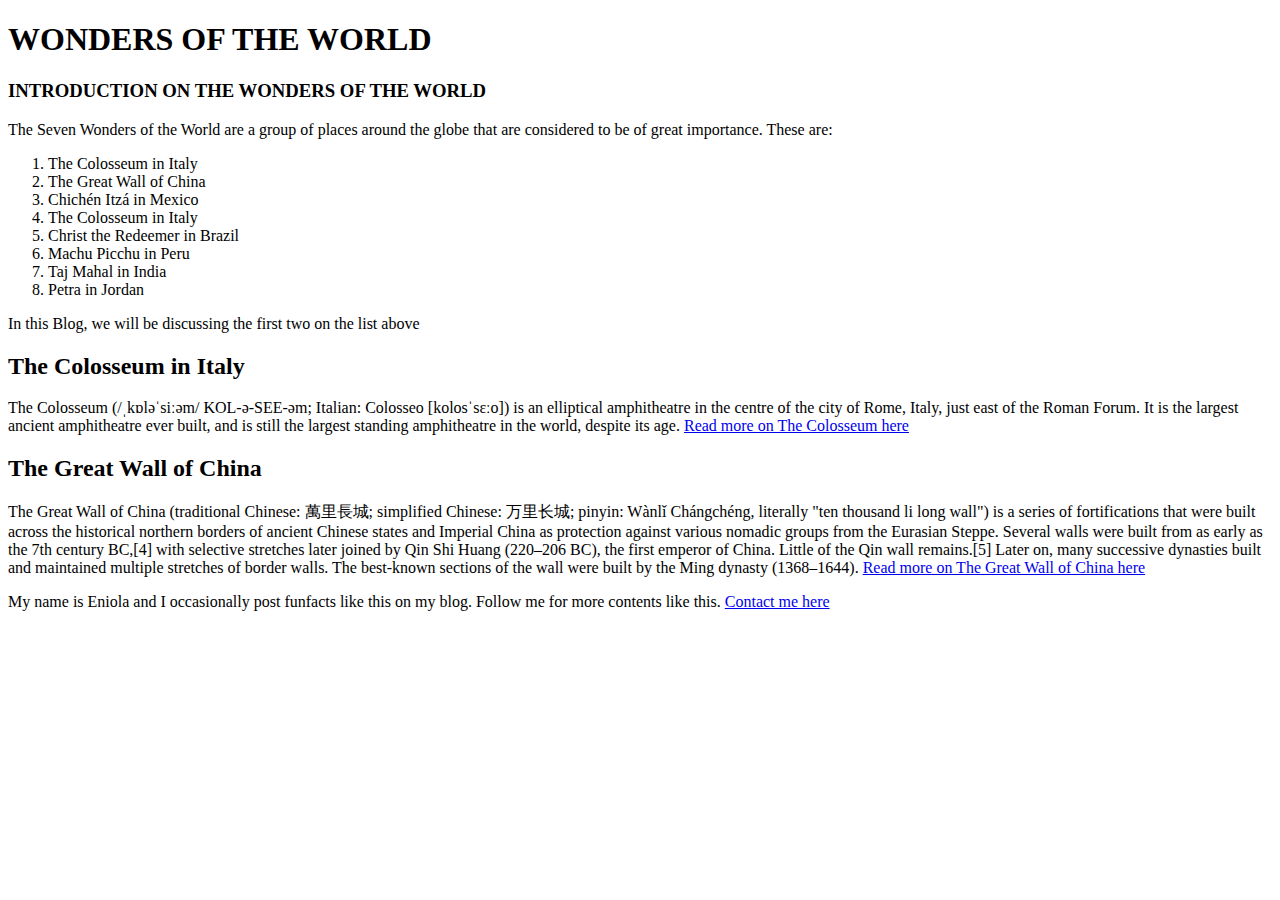
<file: Assignments - SheCodeAfrica/Index.html>
<!DOCTYPE html>
<html lang="en-us">
    <head>
        <meta charset="utf-8">
        <title>WONDERS OF THE WORLD</title>
    </head>

    <body>
        <section>
        <h1>WONDERS OF THE WORLD</h1>
        <h3>INTRODUCTION ON THE WONDERS OF THE WORLD</h3>
        <p>The Seven Wonders of the World are a group of places around the globe that are considered to be of great importance. 
            These are:
            <ol>
                <li>The Colosseum in Italy</li>
                <li>The Great Wall of China</li>
                <li>Chichén Itzá in Mexico</li>
                <li>The Colosseum in Italy</li>
                <li>Christ the Redeemer in Brazil</li>
                <li>Machu Picchu in Peru</li>
                <li>Taj Mahal in India</li>
                <li>Petra in Jordan</li>
            </ol>
            In this Blog, we will be discussing the first two on the list above
        </p>
        </section>

        <article>
            <h2>The Colosseum in Italy</h2>
            <p> The Colosseum (/ˌkɒləˈsiːəm/ KOL-ə-SEE-əm; Italian: Colosseo [kolosˈsɛːo]) is an elliptical amphitheatre in the centre of the city of Rome, Italy, just east of the Roman Forum. 
                It is the largest ancient amphitheatre ever built, and is still the largest standing amphitheatre in the world, despite its age.
                <a href='Colosseum.html'> Read more on The Colosseum here </a>
            </p>
        </article>

        <article>
            <h2>The Great Wall of China</h2>
            <p> The Great Wall of China (traditional Chinese: 萬里長城; simplified Chinese: 万里长城; pinyin: Wànlǐ Chángchéng, literally "ten thousand li long wall") is a series of fortifications that were built across the historical northern borders of ancient Chinese states and Imperial China as protection against various nomadic groups from the Eurasian Steppe. 
                Several walls were built from as early as the 7th century BC,[4] with selective stretches later joined by Qin Shi Huang (220–206 BC), the first emperor of China. Little of the Qin wall remains.[5] Later on, many successive dynasties built and maintained multiple stretches of border walls. The best-known sections of the wall were built by the Ming dynasty (1368–1644).
                <a href='GreatWallOfChina.html'> Read more on The Great Wall of China here </a>
            </p>
        </article>

        <footer>
            My name is Eniola and I occasionally post funfacts like this on my blog. Follow me for more
            contents like this. 
            <a href='contact.html'> Contact me here </a>
        </footer>
    </body>
</html>
</file>
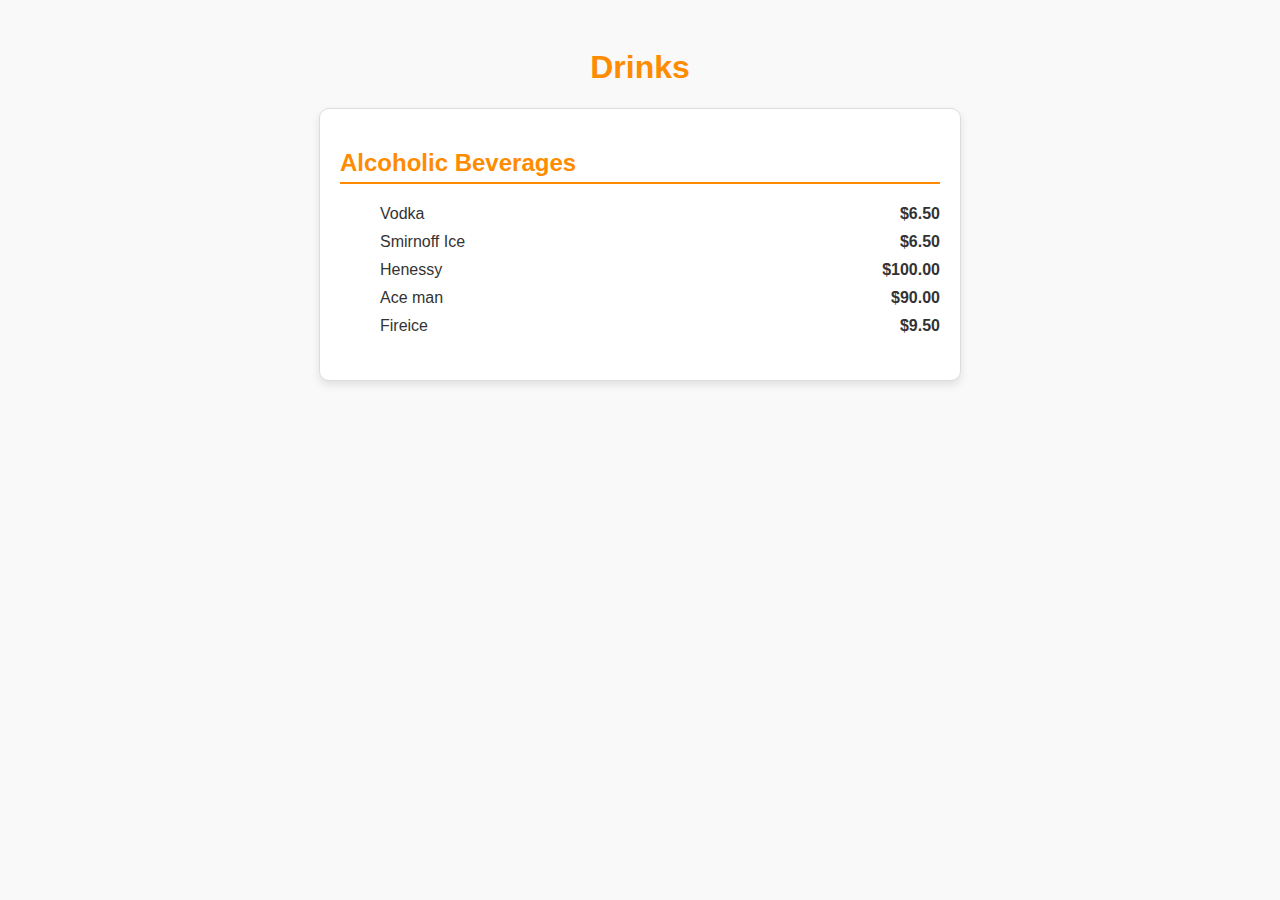
<file: alcoholic_beverages.html>
<!DOCTYPE html>
<html lang="en">
<head>
    <meta charset="UTF-8">
    <title>Drinks</title>
    <style>
       
        body {
            font-family: Arial, sans-serif;
            background-color: #f9f9f9;
            color: #333;
            padding: 20px;
        }

        h1 {
            text-align: center;
            color: #ff8c00;
        }

        .menu {
            max-width: 600px;
            margin: 0 auto;
            background-color: #fff;
            border: 1px solid #ddd;
            box-shadow: 0 4px 8px 0 rgba(0, 0, 0, 0.1);
            padding: 20px;
            border-radius: 10px;
        }

        .menu-section {
            margin-bottom: 20px;
        }

        .menu-section h2 {
            color: #ff8c00;
            border-bottom: 2px solid #ff8c00;
            padding-bottom: 5px;
            margin-bottom: 10px;
        }

        .menu-item {
            list-style-type: none;
            padding: 5px 0;
            display: flex;
            justify-content: space-between;
        }

        .menu-item span {
            font-weight: bold; 
        }
    </style>
</head>
<body>
  
    <h1>Drinks</h1>

    
    <div class="menu">
        <div class="menu-section">
            <h2>Alcoholic Beverages</h2>
            <ul>
                <li class="menu-item">Vodka <span>$6.50</span></li>
                <li class="menu-item">Smirnoff Ice<span>$6.50</span></li>
                <li class="menu-item">Henessy<span>$100.00</span></li>
                <li class="menu-item">Ace man<span>$90.00</span></li>
                <li class="menu-item">Fireice<span>$9.50</span></li>
            </ul>
        </div>
    </div>
</body>
</html>
</file>
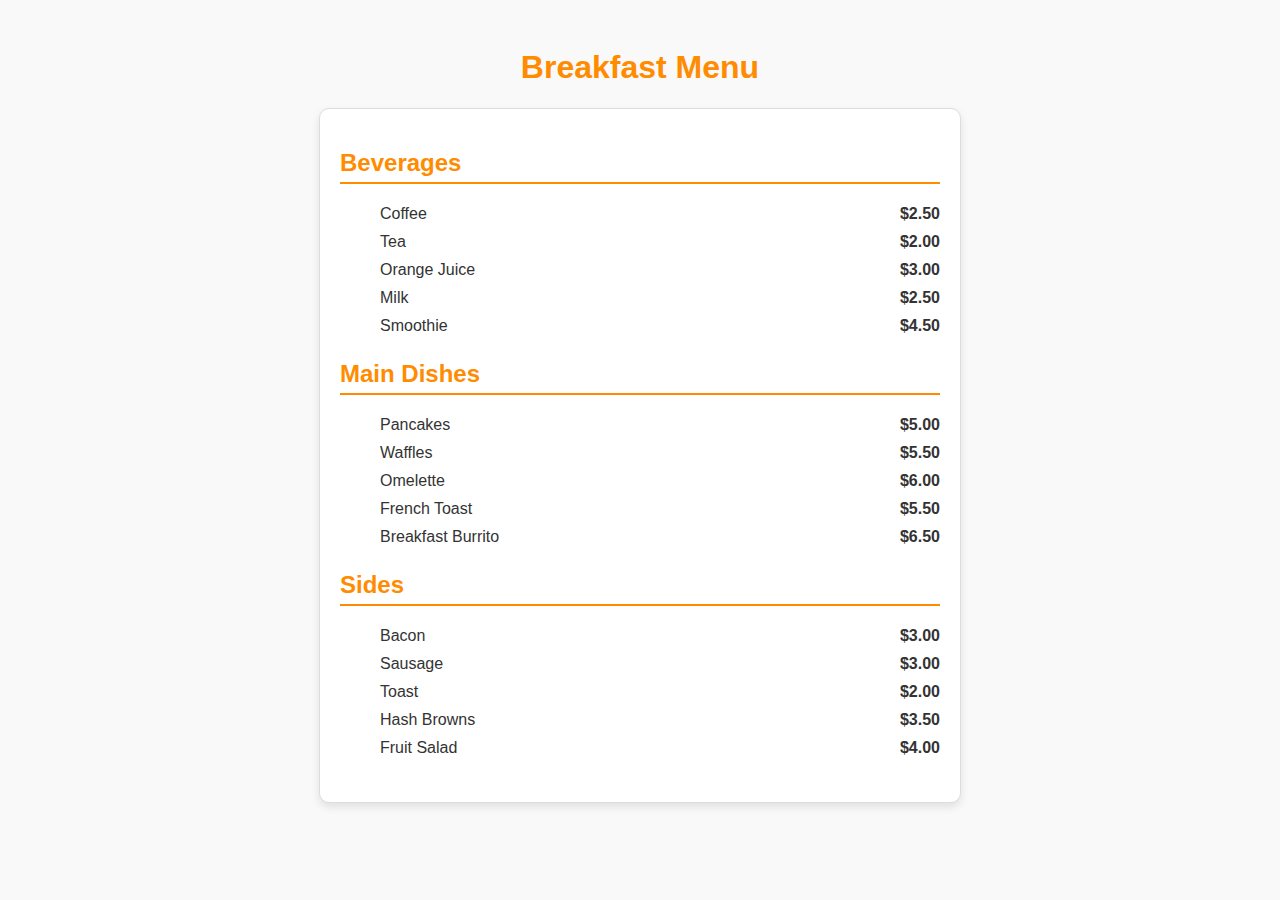
<file: breakfast.html>
<!DOCTYPE html>
<html lang="en">
<head>
    <meta charset="UTF-8">
    <title>Breakfast Menu</title>
    <style>
       
        body {
            font-family: Arial, sans-serif;
            background-color: #f9f9f9;
            color: #333;
            padding: 20px;
        }

        h1 {
            text-align: center;
            color: #ff8c00;
        }

        .menu {
            max-width: 600px;
            margin: 0 auto;
            background-color: #fff;
            border: 1px solid #ddd;
            box-shadow: 0 4px 8px 0 rgba(0, 0, 0, 0.1);
            padding: 20px;
            border-radius: 10px;
        }

        .menu-section {
            margin-bottom: 20px;
        }

        .menu-section h2 {
            color: #ff8c00;
            border-bottom: 2px solid #ff8c00;
            padding-bottom: 5px;
            margin-bottom: 10px;
        }

        .menu-item {
            list-style-type: none;
            padding: 5px 0;
            display: flex;
            justify-content: space-between;
        }

        .menu-item span {
            font-weight: bold; 
        }
    </style>
</head>
<body>
  
    <h1>Breakfast Menu</h1>

    
    <div class="menu">
        <div class="menu-section">
            <h2>Beverages</h2>
            <ul>
                <li class="menu-item">Coffee <span>$2.50</span></li>
                <li class="menu-item">Tea <span>$2.00</span></li>
                <li class="menu-item">Orange Juice <span>$3.00</span></li>
                <li class="menu-item">Milk <span>$2.50</span></li>
                <li class="menu-item">Smoothie <span>$4.50</span></li>
            </ul>
        </div>

       
        <div class="menu-section">
            <h2>Main Dishes</h2>
            <ul>
                <li class="menu-item">Pancakes <span>$5.00</span></li>
                <li class="menu-item">Waffles <span>$5.50</span></li>
                <li class="menu-item">Omelette <span>$6.00</span></li>
                <li class="menu-item">French Toast <span>$5.50</span></li>
                <li class="menu-item">Breakfast Burrito <span>$6.50</span></li>
            </ul>
        </div>

     
        <div class="menu-section">
            <h2>Sides</h2>
            <ul>
                <li class="menu-item">Bacon <span>$3.00</span></li>
                <li class="menu-item">Sausage <span>$3.00</span></li>
                <li class="menu-item">Toast <span>$2.00</span></li>
                <li class="menu-item">Hash Browns <span>$3.50</span></li>
                <li class="menu-item">Fruit Salad <span>$4.00</span></li>
            </ul>
        </div>
    </div>
</body>
</html>
</file>
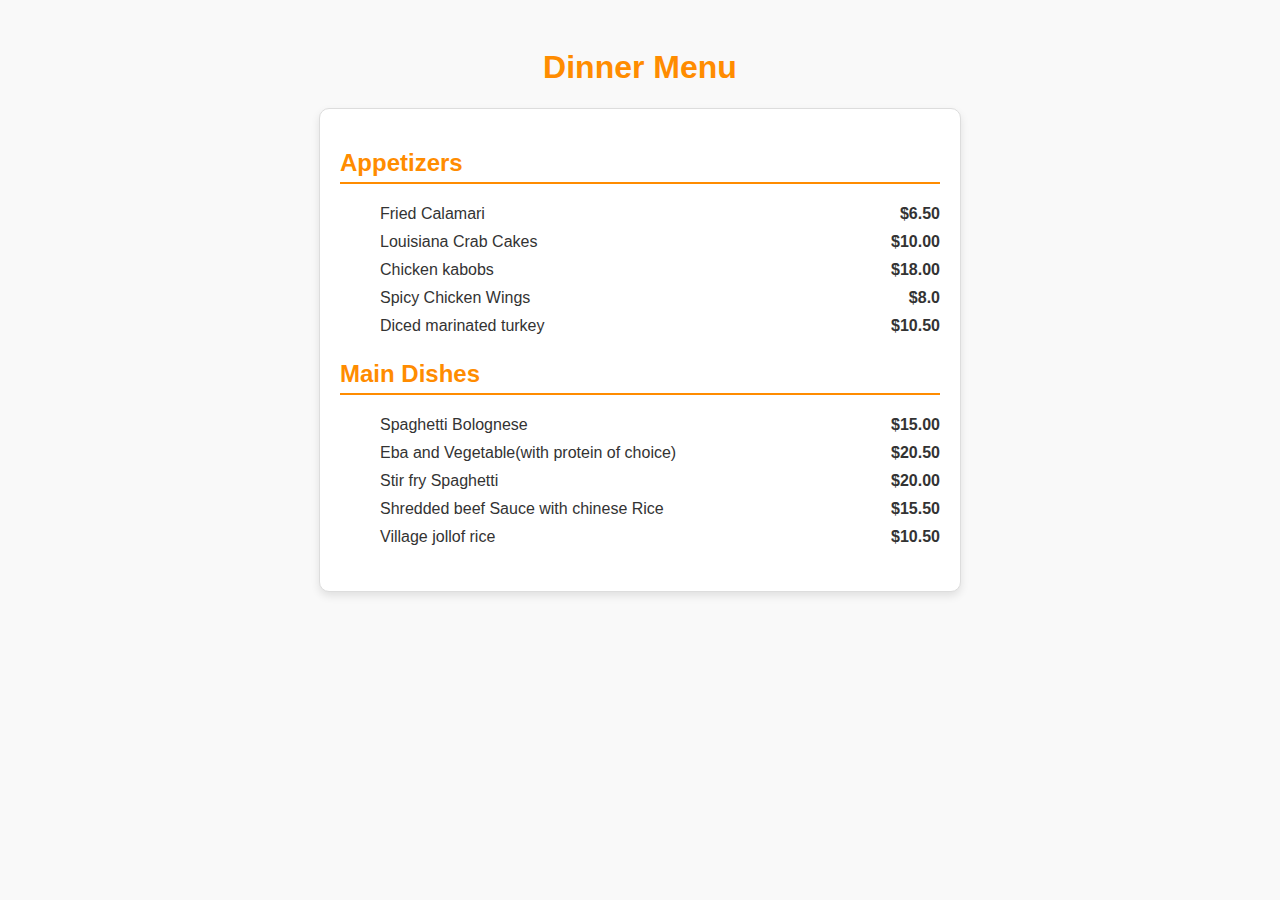
<file: dinner.html>
<!DOCTYPE html>
<html lang="en">
<head>
    <meta charset="UTF-8">
    <title>Breakfast Menu</title>
    <style>
       
        body {
            font-family: Arial, sans-serif;
            background-color: #f9f9f9;
            color: #333;
            padding: 20px;
        }

        h1 {
            text-align: center;
            color: #ff8c00;
        }

        .menu {
            max-width: 600px;
            margin: 0 auto;
            background-color: #fff;
            border: 1px solid #ddd;
            box-shadow: 0 4px 8px 0 rgba(0, 0, 0, 0.1);
            padding: 20px;
            border-radius: 10px;
        }

        .menu-section {
            margin-bottom: 20px;
        }

        .menu-section h2 {
            color: #ff8c00;
            border-bottom: 2px solid #ff8c00;
            padding-bottom: 5px;
            margin-bottom: 10px;
        }

        .menu-item {
            list-style-type: none;
            padding: 5px 0;
            display: flex;
            justify-content: space-between;
        }

        .menu-item span {
            font-weight: bold; 
        }
    </style>
</head>
<body>
  
    <h1>Dinner Menu</h1>

    
    <div class="menu">
        <div class="menu-section">
            <h2>Appetizers</h2>
            <ul>
                <li class="menu-item">Fried Calamari <span>$6.50</span></li>
                <li class="menu-item">Louisiana Crab Cakes<span>$10.00</span></li>
                <li class="menu-item">Chicken kabobs <span>$18.00</span></li>
                <li class="menu-item">Spicy Chicken Wings<span>$8.0</span></li>
                <li class="menu-item">Diced marinated turkey <span>$10.50</span></li>
            </ul>
        </div>

       
        <div class="menu-section">
            <h2>Main Dishes</h2>
            <ul>
                <li class="menu-item">Spaghetti Bolognese <span>$15.00</span></li>
                <li class="menu-item">Eba and Vegetable(with protein of choice)<span>$20.50</span></li>
                <li class="menu-item">Stir fry Spaghetti <span>$20.00</span></li>
                <li class="menu-item">Shredded beef Sauce with chinese Rice<span>$15.50</span></li>
                <li class="menu-item">Village jollof rice <span>$10.50</span></li>
            </ul>
        </div>
    </div>
</body>
</html>
</file>
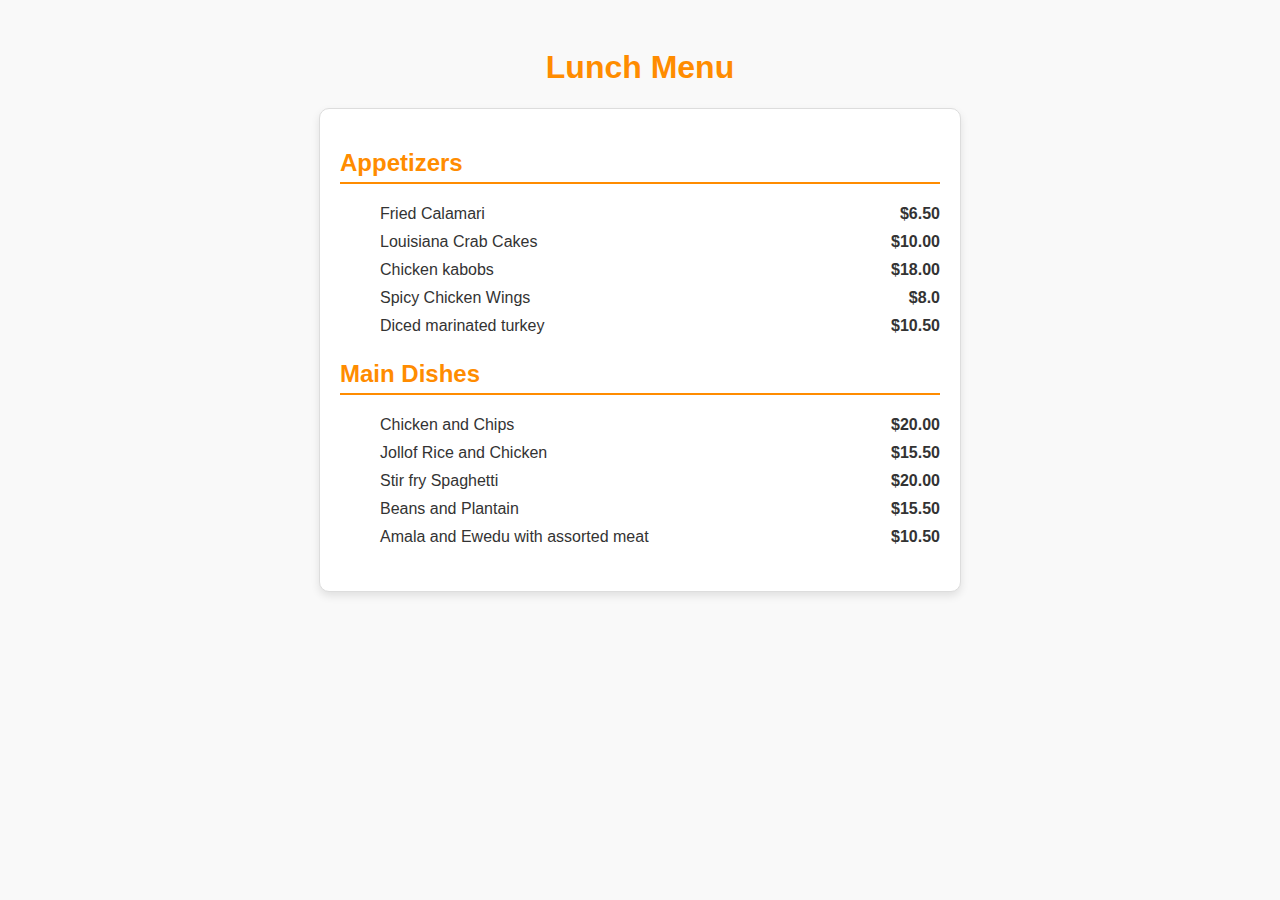
<file: lunch.html>
<!DOCTYPE html>
<html lang="en">
<head>
    <meta charset="UTF-8">
    <title>Breakfast Menu</title>
    <style>
       
        body {
            font-family: Arial, sans-serif;
            background-color: #f9f9f9;
            color: #333;
            padding: 20px;
        }

        h1 {
            text-align: center;
            color: #ff8c00;
        }

        .menu {
            max-width: 600px;
            margin: 0 auto;
            background-color: #fff;
            border: 1px solid #ddd;
            box-shadow: 0 4px 8px 0 rgba(0, 0, 0, 0.1);
            padding: 20px;
            border-radius: 10px;
        }

        .menu-section {
            margin-bottom: 20px;
        }

        .menu-section h2 {
            color: #ff8c00;
            border-bottom: 2px solid #ff8c00;
            padding-bottom: 5px;
            margin-bottom: 10px;
        }

        .menu-item {
            list-style-type: none;
            padding: 5px 0;
            display: flex;
            justify-content: space-between;
        }

        .menu-item span {
            font-weight: bold; 
        }
    </style>
</head>
<body>
  
    <h1>Lunch Menu</h1>

    
    <div class="menu">
        <div class="menu-section">
            <h2>Appetizers</h2>
            <ul>
                <li class="menu-item">Fried Calamari <span>$6.50</span></li>
                <li class="menu-item">Louisiana Crab Cakes<span>$10.00</span></li>
                <li class="menu-item">Chicken kabobs <span>$18.00</span></li>
                <li class="menu-item">Spicy Chicken Wings<span>$8.0</span></li>
                <li class="menu-item">Diced marinated turkey <span>$10.50</span></li>
            </ul>
        </div>

       
        <div class="menu-section">
            <h2>Main Dishes</h2>
            <ul>
                <li class="menu-item">Chicken and Chips <span>$20.00</span></li>
                <li class="menu-item">Jollof Rice and Chicken <span>$15.50</span></li>
                <li class="menu-item">Stir fry Spaghetti <span>$20.00</span></li>
                <li class="menu-item">Beans and Plantain<span>$15.50</span></li>
                <li class="menu-item">Amala and Ewedu with assorted meat <span>$10.50</span></li>
            </ul>
        </div>
    </div>
</body>
</html>
</file>
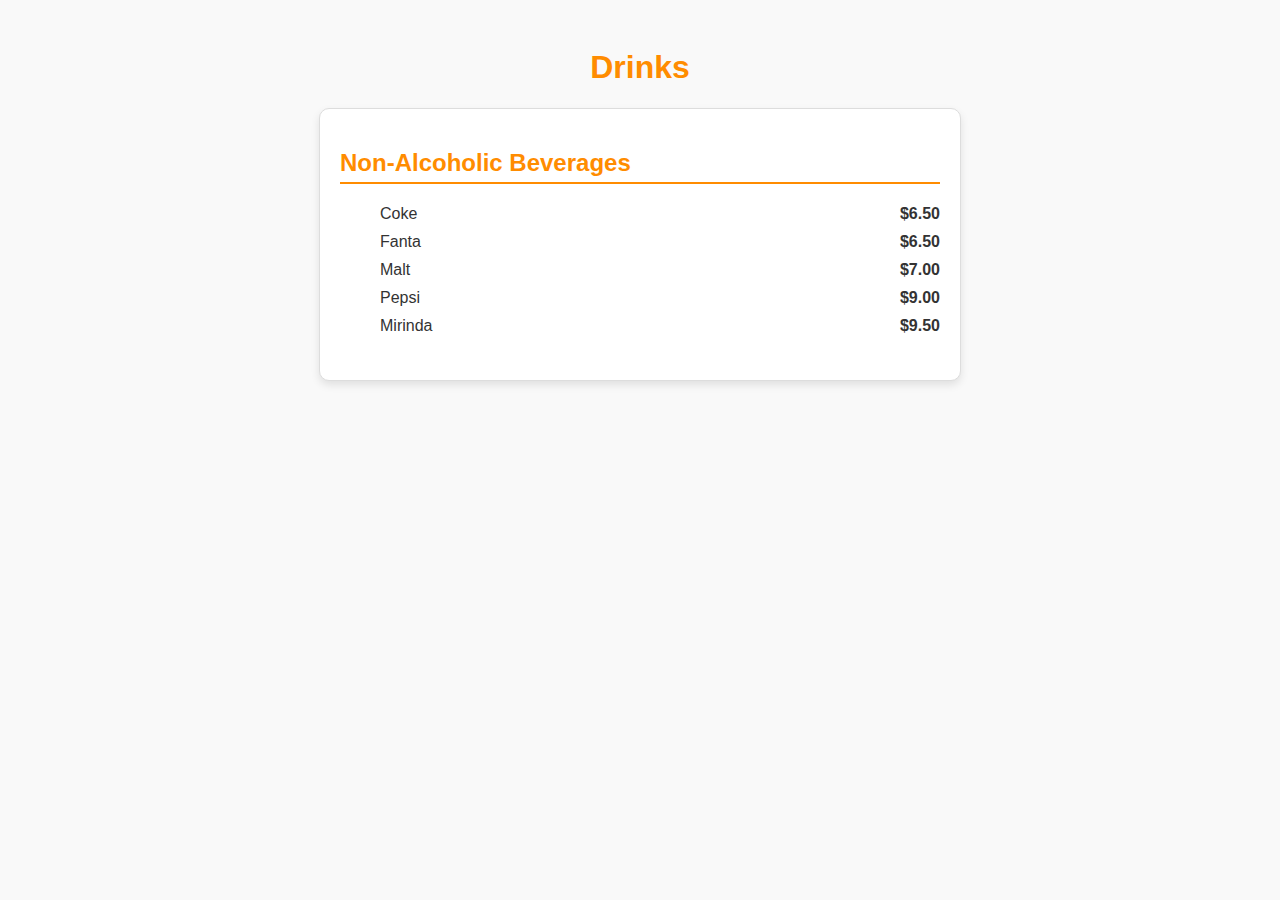
<file: non_alcholic_beverages.html>
<!DOCTYPE html>
<html lang="en">
<head>
    <meta charset="UTF-8">
    <title>Drinks</title>
    <style>
       
        body {
            font-family: Arial, sans-serif;
            background-color: #f9f9f9;
            color: #333;
            padding: 20px;
        }

        h1 {
            text-align: center;
            color: #ff8c00;
        }

        .menu {
            max-width: 600px;
            margin: 0 auto;
            background-color: #fff;
            border: 1px solid #ddd;
            box-shadow: 0 4px 8px 0 rgba(0, 0, 0, 0.1);
            padding: 20px;
            border-radius: 10px;
        }

        .menu-section {
            margin-bottom: 20px;
        }

        .menu-section h2 {
            color: #ff8c00;
            border-bottom: 2px solid #ff8c00;
            padding-bottom: 5px;
            margin-bottom: 10px;
        }

        .menu-item {
            list-style-type: none;
            padding: 5px 0;
            display: flex;
            justify-content: space-between;
        }

        .menu-item span {
            font-weight: bold; 
        }
    </style>
</head>
<body>
  
    <h1>Drinks</h1>

    
    <div class="menu">
        <div class="menu-section">
            <h2>Non-Alcoholic Beverages</h2>
            <ul>
                <li class="menu-item">Coke <span>$6.50</span></li>
                <li class="menu-item">Fanta<span>$6.50</span></li>
                <li class="menu-item">Malt<span>$7.00</span></li>
                <li class="menu-item">Pepsi<span>$9.00</span></li>
                <li class="menu-item">Mirinda <span>$9.50</span></li>
            </ul>
        </div>
    </div>
</body>
</html>
</file>
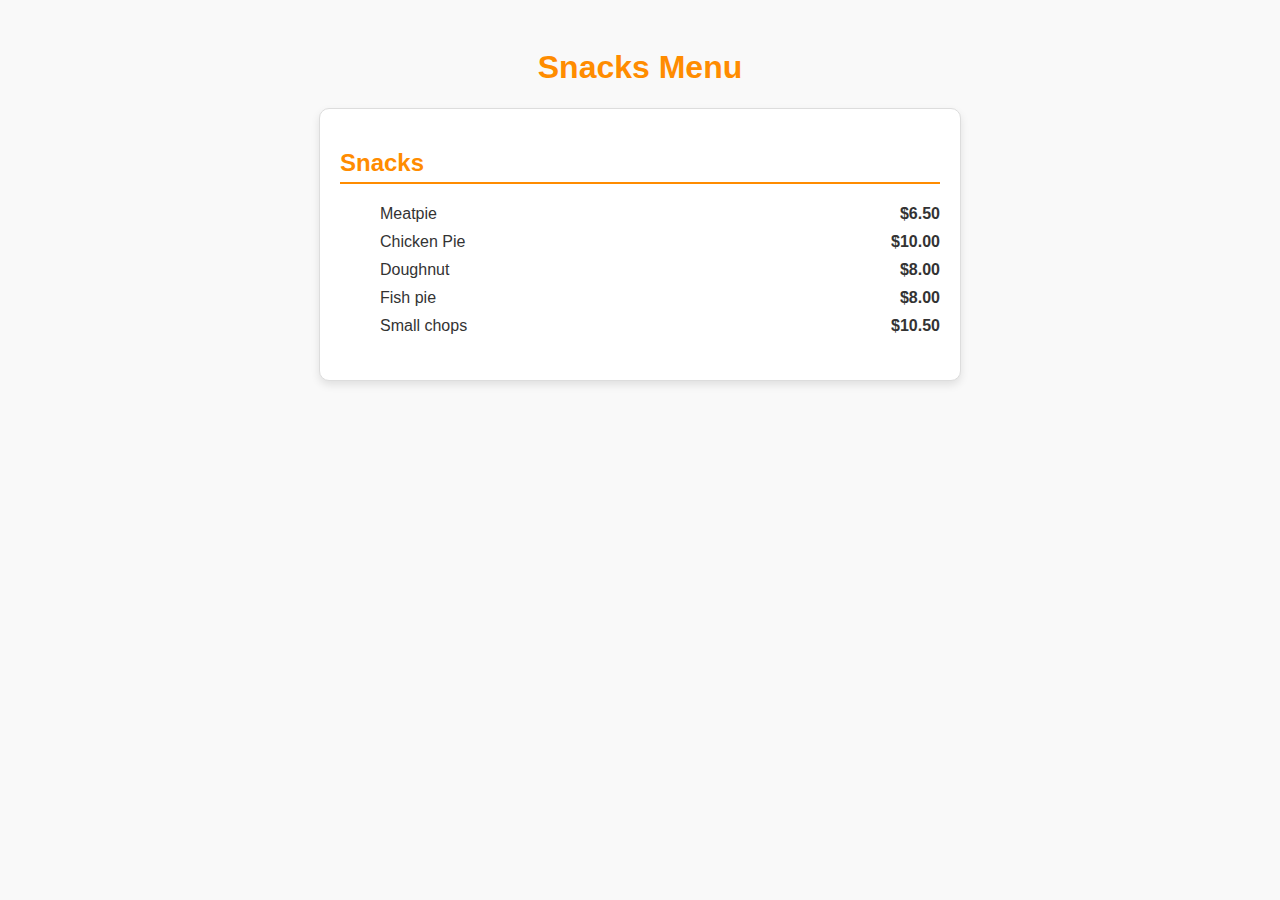
<file: snacks.html>
<!DOCTYPE html>
<html lang="en">
<head>
    <meta charset="UTF-8">
    <title>Breakfast Menu</title>
    <style>
       
        body {
            font-family: Arial, sans-serif;
            background-color: #f9f9f9;
            color: #333;
            padding: 20px;
        }

        h1 {
            text-align: center;
            color: #ff8c00;
        }

        .menu {
            max-width: 600px;
            margin: 0 auto;
            background-color: #fff;
            border: 1px solid #ddd;
            box-shadow: 0 4px 8px 0 rgba(0, 0, 0, 0.1);
            padding: 20px;
            border-radius: 10px;
        }

        .menu-section {
            margin-bottom: 20px;
        }

        .menu-section h2 {
            color: #ff8c00;
            border-bottom: 2px solid #ff8c00;
            padding-bottom: 5px;
            margin-bottom: 10px;
        }

        .menu-item {
            list-style-type: none;
            padding: 5px 0;
            display: flex;
            justify-content: space-between;
        }

        .menu-item span {
            font-weight: bold; 
        }
    </style>
</head>
<body>
  
    <h1>Snacks Menu</h1>

    
    <div class="menu">
        <div class="menu-section">
            <h2>Snacks</h2>
            <ul>
                <li class="menu-item">Meatpie <span>$6.50</span></li>
                <li class="menu-item">Chicken Pie<span>$10.00</span></li>
                <li class="menu-item">Doughnut<span>$8.00</span></li>
                <li class="menu-item">Fish pie<span>$8.00</span></li>
                <li class="menu-item">Small chops <span>$10.50</span></li>
            </ul>
        </div>
    </div>
</body>
</html>
</file>
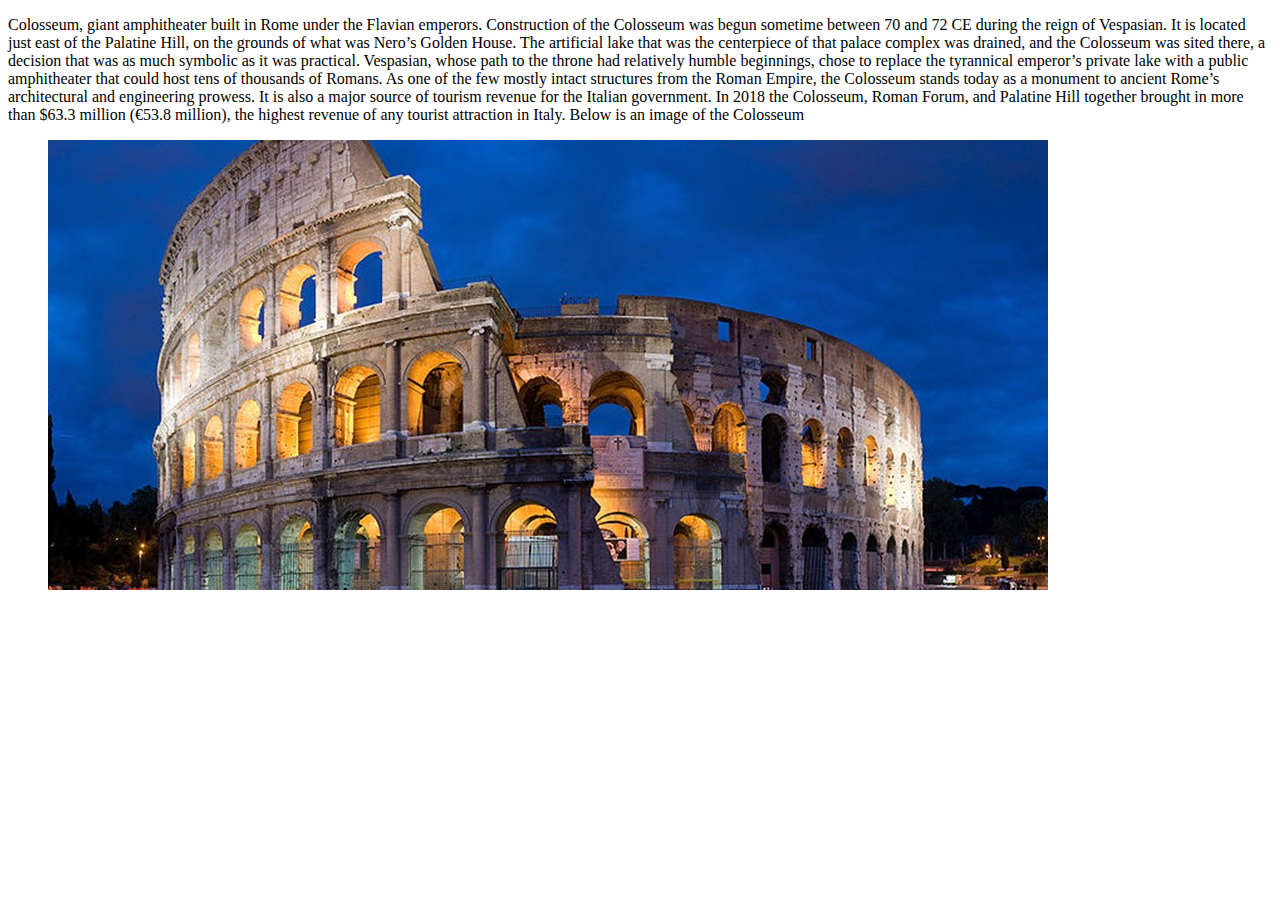
<file: Assignments - SheCodeAfrica/Colosseum.html>
<!DOCTYPE html>
<html lang="en-us">
    <head>
        <meta charset="utf-8">
        <title>Colosseum</title>
    </head>

<body>
    <section>
        <p>
            Colosseum, giant amphitheater built in Rome under the Flavian emperors. Construction of the Colosseum was begun sometime between 70 and 72 CE during the reign of Vespasian. It is located just east of the Palatine Hill, on the grounds of what was Nero’s Golden House. 
            The artificial lake that was the centerpiece of that palace complex was drained, and the Colosseum was sited there, a decision that was as much symbolic as it was practical. Vespasian, whose path to the throne had relatively humble beginnings, chose to replace the tyrannical emperor’s private lake with a public amphitheater that could host tens of thousands of Romans.
            As one of the few mostly intact structures from the Roman Empire, the Colosseum stands today as a monument to ancient Rome’s architectural and engineering prowess. It is also a major source of tourism revenue for the Italian government. In 2018 the Colosseum, Roman Forum, and Palatine Hill together brought in more than $63.3 million (€53.8 million), the highest revenue of any tourist attraction in Italy.
            Below is an image of the Colosseum
        </p>
        <figure>
            <img src="colosseum.jpg" alt="The Colosseum">
        </figure>
    </section>

</body>
</html>
</file>
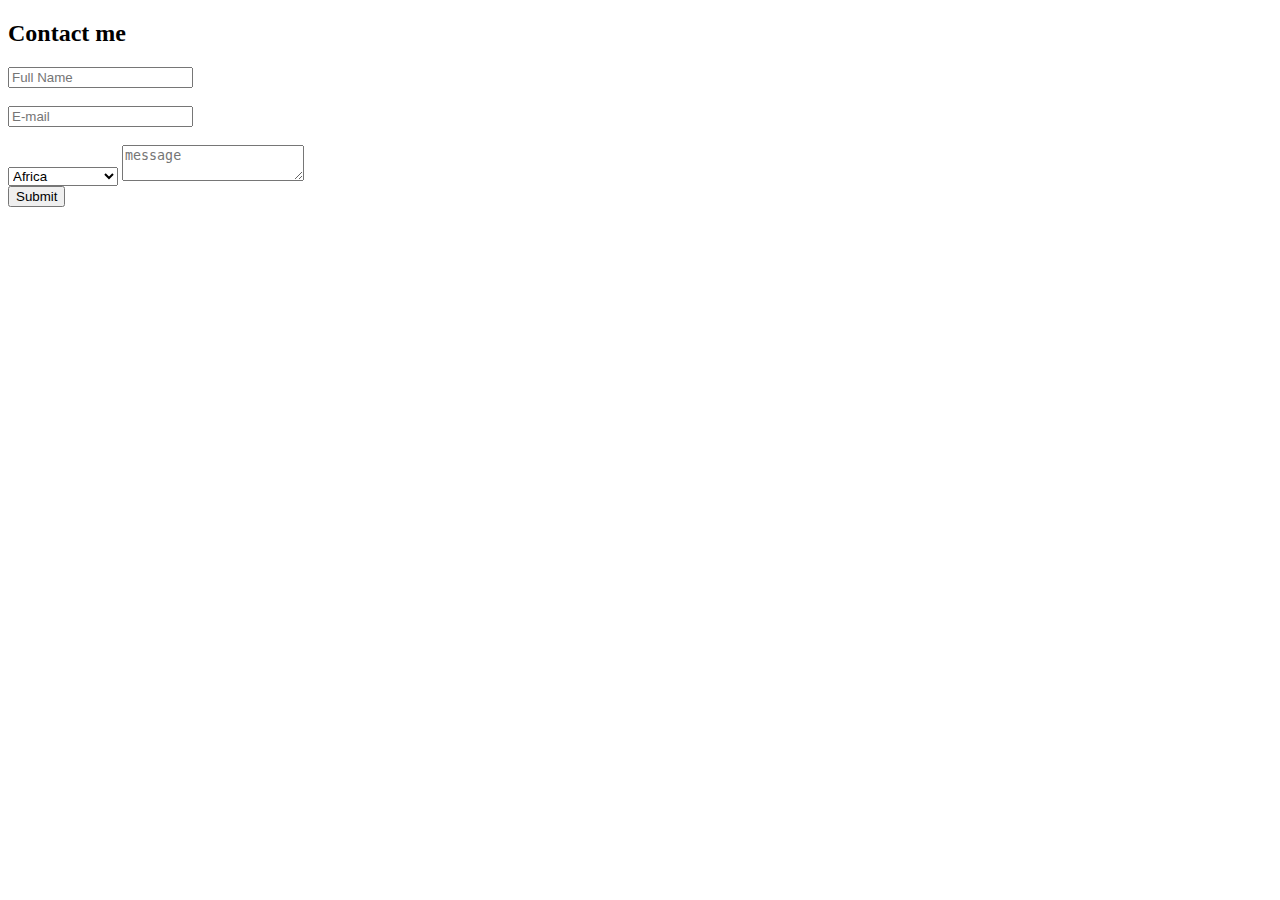
<file: Assignments - SheCodeAfrica/contact.html>
<!DOCTYPE html>
<html lang="en-us">
    <head>
        <meta charset="utf-8">
        <title>Contact Page</title>
    </head>


<div class = "container">
    <h2>Contact me</h2>
    <form>
        <input type="text" name="Name" placeholder = "Full Name" required><br><br>
        <input type="email" name="E-mail" placeholder = "E-mail" required><br><br>
        <select name="continent"><br><br>
            <option>Africa</option>
            <option>Asia</option>
            <option>Antartica</option>
            <option>Australia</option>
            <option>Europe</option>
            <option>North America</option>
            <option>South America</option>
        </select>
        <textarea name="message" placeholder = "message" required></textarea><br>
        <button type="submit">Submit</button><br>
    </form>
</div>

</html>
</file>
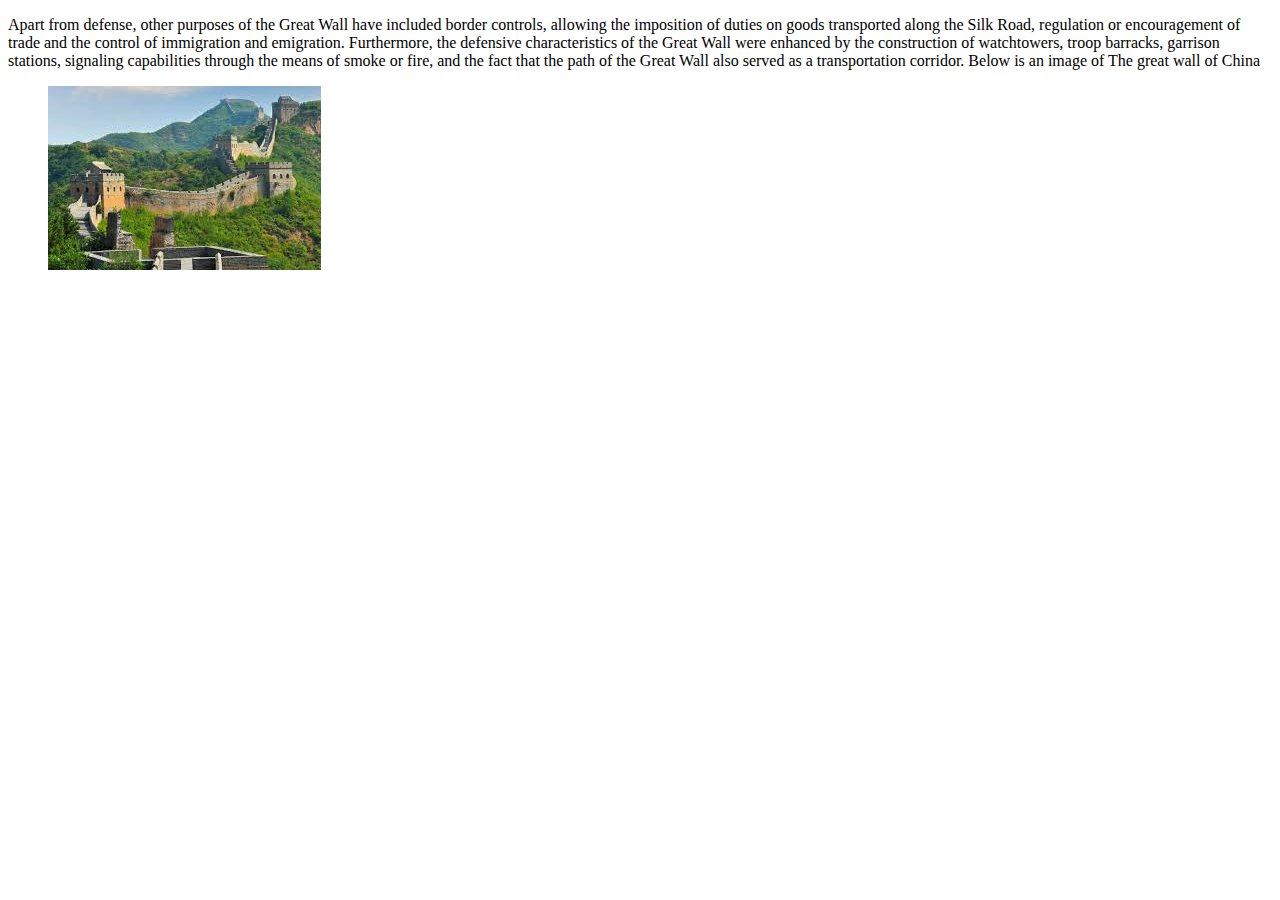
<file: Assignments - SheCodeAfrica/GreatWallOfChina.html>
<!DOCTYPE html>
<html lang="en-us">
    <head>
        <meta charset="utf-8">
        <title>The great wall of China</title>
    </head>

<body>
    <section>
        <p>
            Apart from defense, other purposes of the Great Wall have included border controls, allowing the imposition of duties on goods transported along the Silk Road, regulation or encouragement of trade and the control of immigration and emigration.
            Furthermore, the defensive characteristics of the Great Wall were enhanced by the construction of watchtowers, troop barracks, garrison stations, signaling capabilities through the means of smoke or fire, and the fact that the path of the Great Wall also served as a transportation corridor.
            Below is an image of The great wall of China
        </p>
        <figure>
            <img src="TheGreatWallOfChina.jpg" alt="The Great wall of China">
        </figure>
    </section>

</body>
</html>
</file>
